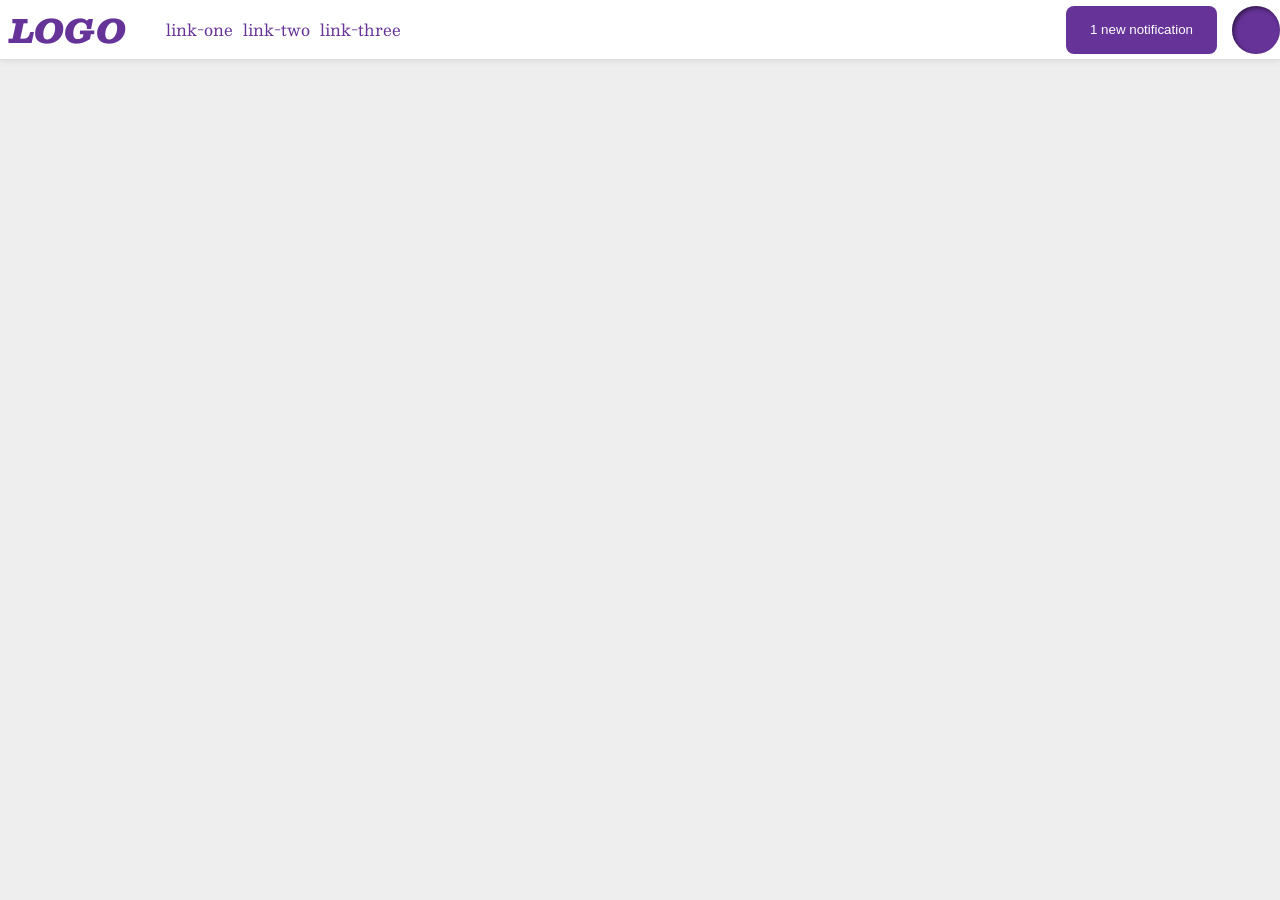
<file: foundations/flex/03-flex-header-2/index.html>
<!DOCTYPE html>
<html lang="en">
  <head>
    <meta charset="UTF-8">
    <meta http-equiv="X-UA-Compatible" content="IE=edge">
    <meta name="viewport" content="width=device-width, initial-scale=1.0">
    <title>Flex Header 2</title>
    <link rel="stylesheet" href="style.css">
  </head>
  <body>
    <div class="header">
      <div class="logo">
        LOGO
      </div>
      <ul class="links">
        <li><a href="https://google.com">link-one</a></li>
        <li><a href="https://google.com">link-two</a></li>
        <li><a href="https://google.com">link-three</a></li>
      </ul>
      <div class="notification-bar">
        <button class="notifications">
        1 new notification
        </button>
        <div class="profile-image"></div>
    </div>    
    </div>
    
  </body>
</html>
</file>
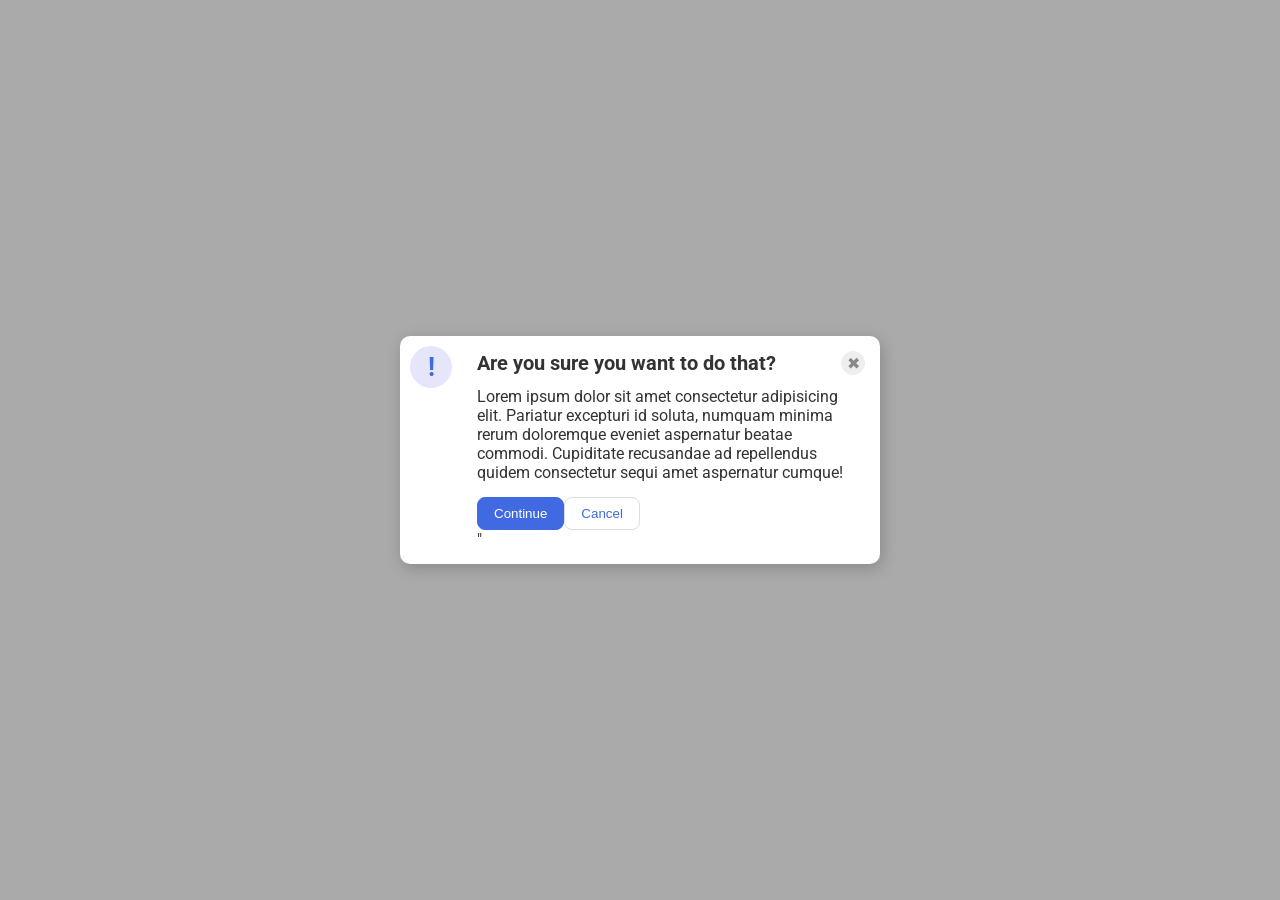
<file: foundations/flex/05-flex-modal/index.html>
<!DOCTYPE html>
<html lang="en">
  <head>
    <meta charset="UTF-8">
    <meta http-equiv="X-UA-Compatible" content="IE=edge">
    <meta name="viewport" content="width=device-width, initial-scale=1.0">
    <link rel="stylesheet" href="style.css">
    <title>Modal</title>
  </head>
  <body>
    <div class="modal">
      <div class="left">
        <div class="icon">!</div>
      </div>
      <div class="right">
        <div class="top">
          <div class="header">Are you sure you want to do that?</div>
          <button class="close-button">✖</button>
        </div>
        <div class="text">Lorem ipsum dolor sit amet consectetur adipisicing elit. Pariatur excepturi id soluta, numquam minima rerum doloremque eveniet aspernatur beatae commodi. Cupiditate recusandae ad repellendus quidem consectetur sequi amet aspernatur cumque!</div>
        <div class="bottom">
          <button class="continue">Continue</button>
          <button class="cancel">Cancel</button>
        </div>"
      </div>
    </div>
  </body>
</html>
</file>
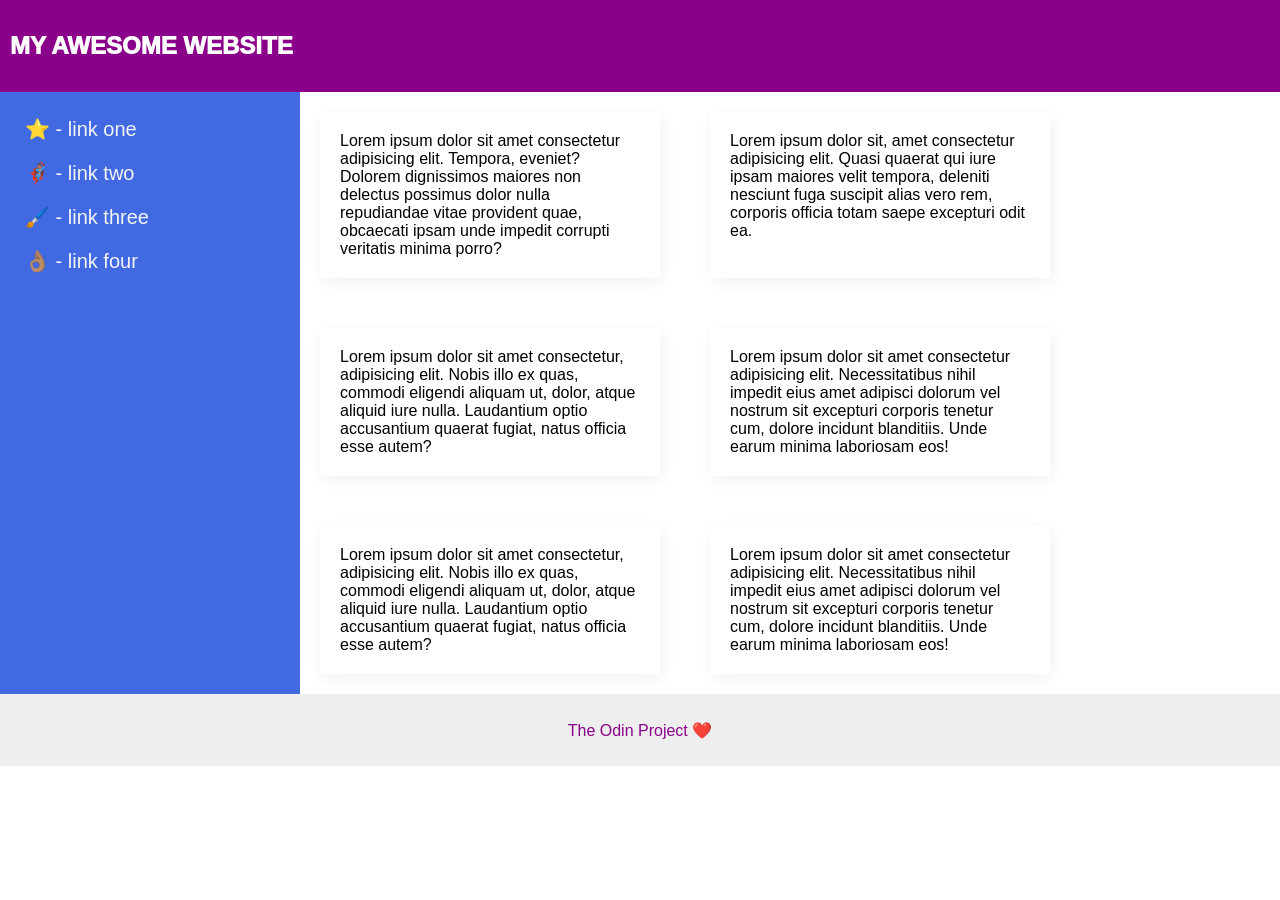
<file: foundations/flex/07-flex-layout-2/index.html>
<!DOCTYPE html>
<html lang="en">
  <head>
    <meta charset="UTF-8">
    <meta http-equiv="X-UA-Compatible" content="IE=edge">
    <meta name="viewport" content="width=device-width, initial-scale=1.0">
    <title>The Holy Grail</title>
    <link rel="stylesheet" href="style.css">
  </head>
  <body>
    <div class="header">
      MY AWESOME WEBSITE
    </div>
    
    <div class="content">
      <div class="sidebar middle-left">
        <ul>
          <li><a href="#">⭐ - link one</a></li>
          <li><a href="#">🦸🏽‍♂️ - link two</a></li>
          <li><a href="#">🖌️ - link three</a></li>
          <li><a href="#">👌🏽 - link four</a></li>
        </ul>
      </div>
      <div class="cards middle-right">
        <div class="card">Lorem ipsum dolor sit amet consectetur adipisicing elit. Tempora, eveniet? Dolorem dignissimos maiores non delectus possimus dolor nulla repudiandae vitae provident quae, obcaecati ipsam unde impedit corrupti veritatis minima porro?</div>
        <div class="card">Lorem ipsum dolor sit, amet consectetur adipisicing elit. Quasi quaerat qui iure ipsam maiores velit tempora, deleniti nesciunt fuga suscipit alias vero rem, corporis officia totam saepe excepturi odit ea.</div>
        <div class="card">Lorem ipsum dolor sit amet consectetur, adipisicing elit. Nobis illo ex quas, commodi eligendi aliquam ut, dolor, atque aliquid iure nulla. Laudantium optio accusantium quaerat fugiat, natus officia esse autem?</div>
        <div class="card">Lorem ipsum dolor sit amet consectetur adipisicing elit. Necessitatibus nihil impedit eius amet adipisci dolorum vel nostrum sit excepturi corporis tenetur cum, dolore incidunt blanditiis. Unde earum minima laboriosam eos!</div>
        <div class="card">Lorem ipsum dolor sit amet consectetur, adipisicing elit. Nobis illo ex quas, commodi eligendi aliquam ut, dolor, atque aliquid iure nulla. Laudantium optio accusantium quaerat fugiat, natus officia esse autem?</div>
        <div class="card">Lorem ipsum dolor sit amet consectetur adipisicing elit. Necessitatibus nihil impedit eius amet adipisci dolorum vel nostrum sit excepturi corporis tenetur cum, dolore incidunt blanditiis. Unde earum minima laboriosam eos!</div>
      </div>
    </div>

    <div class="footer">
      The Odin Project ❤️
    </div>
  </body>
</html>
</file>
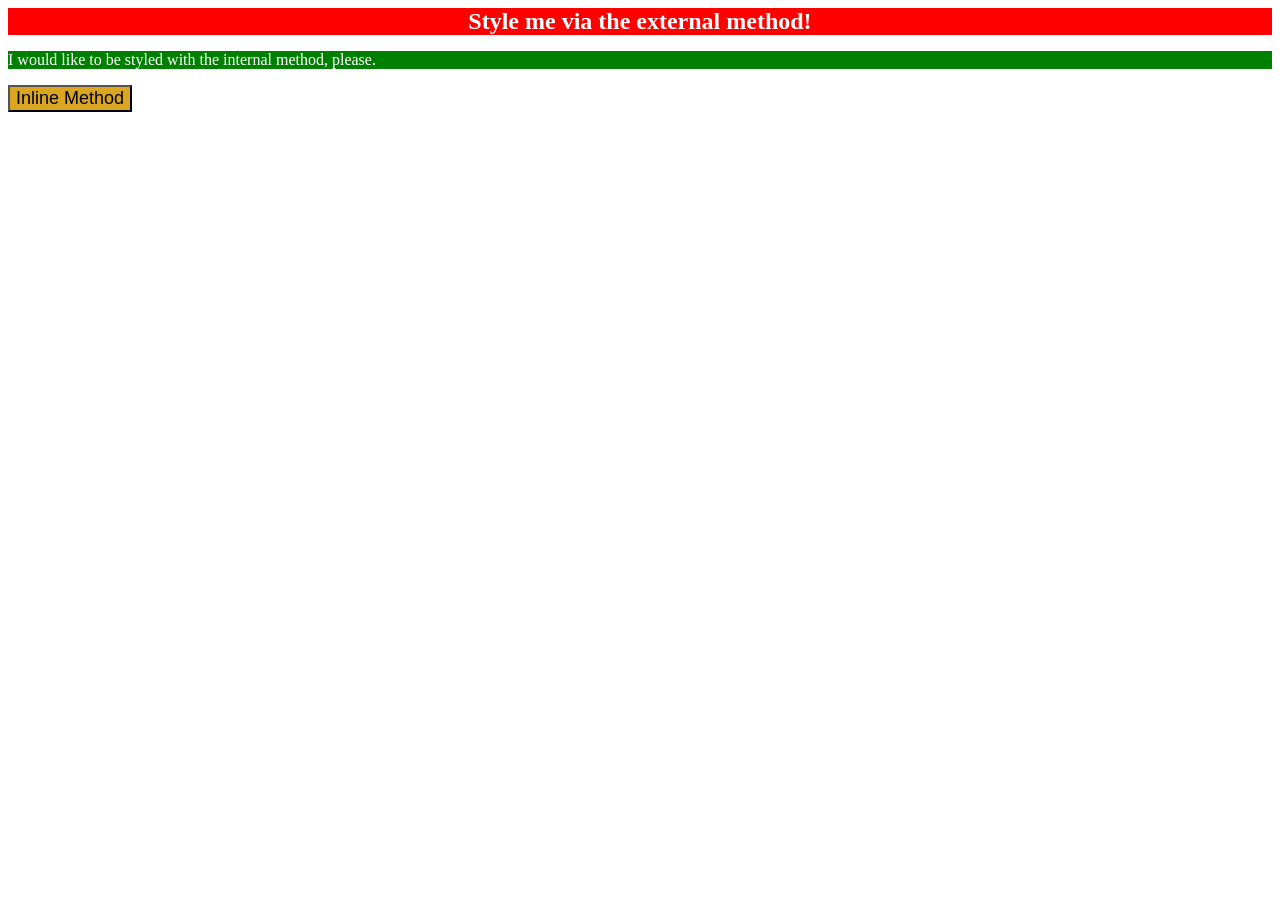
<file: foundations/intro-to-css/01-css-methods/index.html>
<!DOCTYPE html>
<html lang="en">
  <head>
    <meta charset="UTF-8">
    <meta http-equiv="X-UA-Compatible" content="IE=edge">
    <meta name="viewport" content="width=device-width, initial-scale=1.0">
    <link rel="stylesheet" href="style.css">
    <title>Methods for Adding CSS</title>

    <style>
      p {
        color: white;
        background-color: green;
      }

    </style>


  </head>
  <body>
    <div>Style me via the external method!</div>
    <p>I would like to be styled with the internal method, please.</p>
    <button style = "background-color: goldenrod; font-size: 18px;">Inline Method</button>
  </body>
</html>
</file>
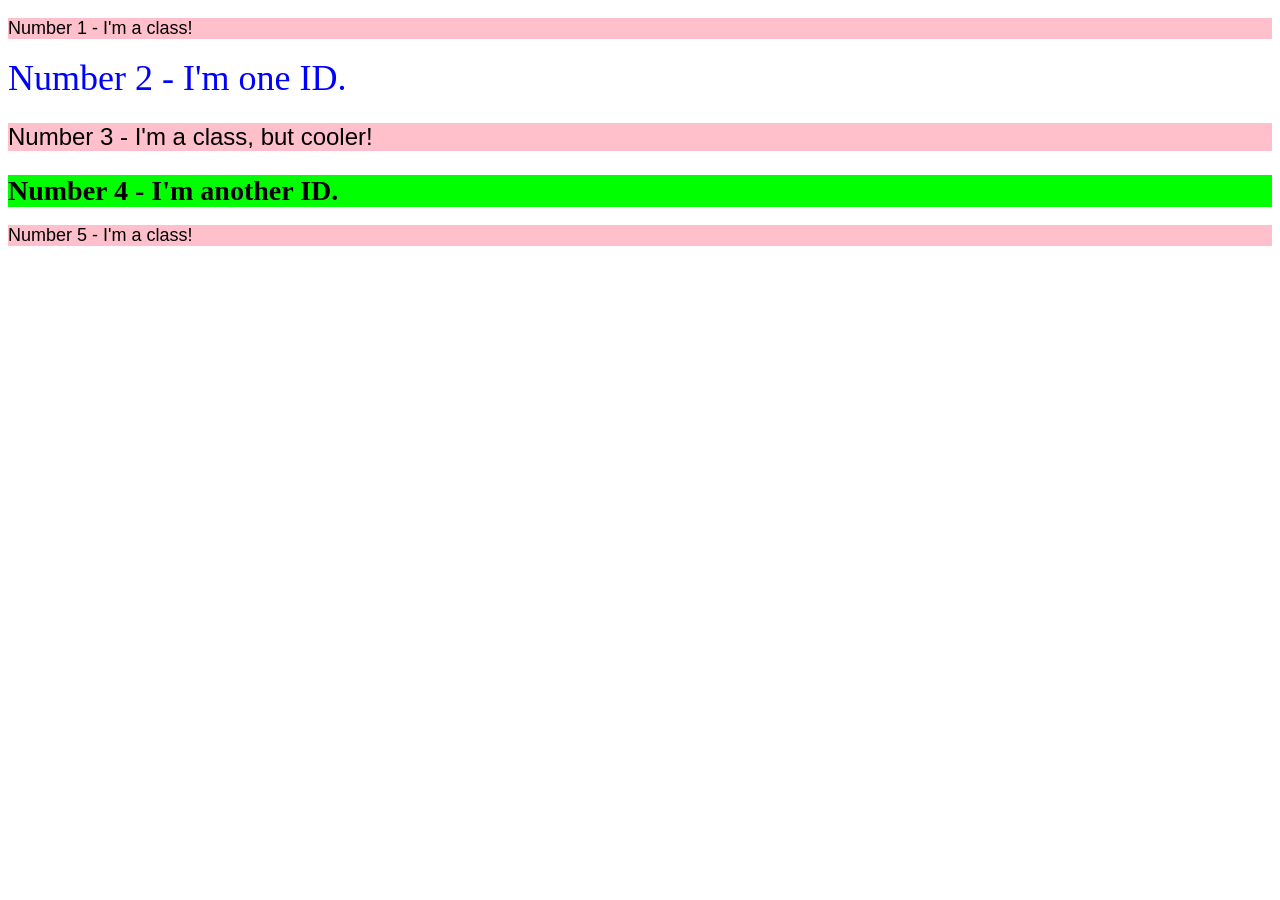
<file: foundations/intro-to-css/02-class-id-selectors/index.html>
<!DOCTYPE html>
<html lang="en">
  <head>
    <meta charset="UTF-8">
    <meta http-equiv="X-UA-Compatible" content="IE=edge">
    <meta name="viewport" content="width=device-width, initial-scale=1.0">
    <title>Class and ID Selectors</title>
    <link rel="stylesheet" href="style.css">
  </head>
  <body>
    <p class="redbkg small">Number 1 - I'm a class!</p>
    <div id="number2">Number 2 - I'm one ID.</div>
    <p class="redbkg big">Number 3 - I'm a class, but cooler!</p>
    <div id="number4">Number 4 - I'm another ID.</div>
    <p class="redbkg small">Number 5 - I'm a class!</p>
  </body>
</html>
</file>
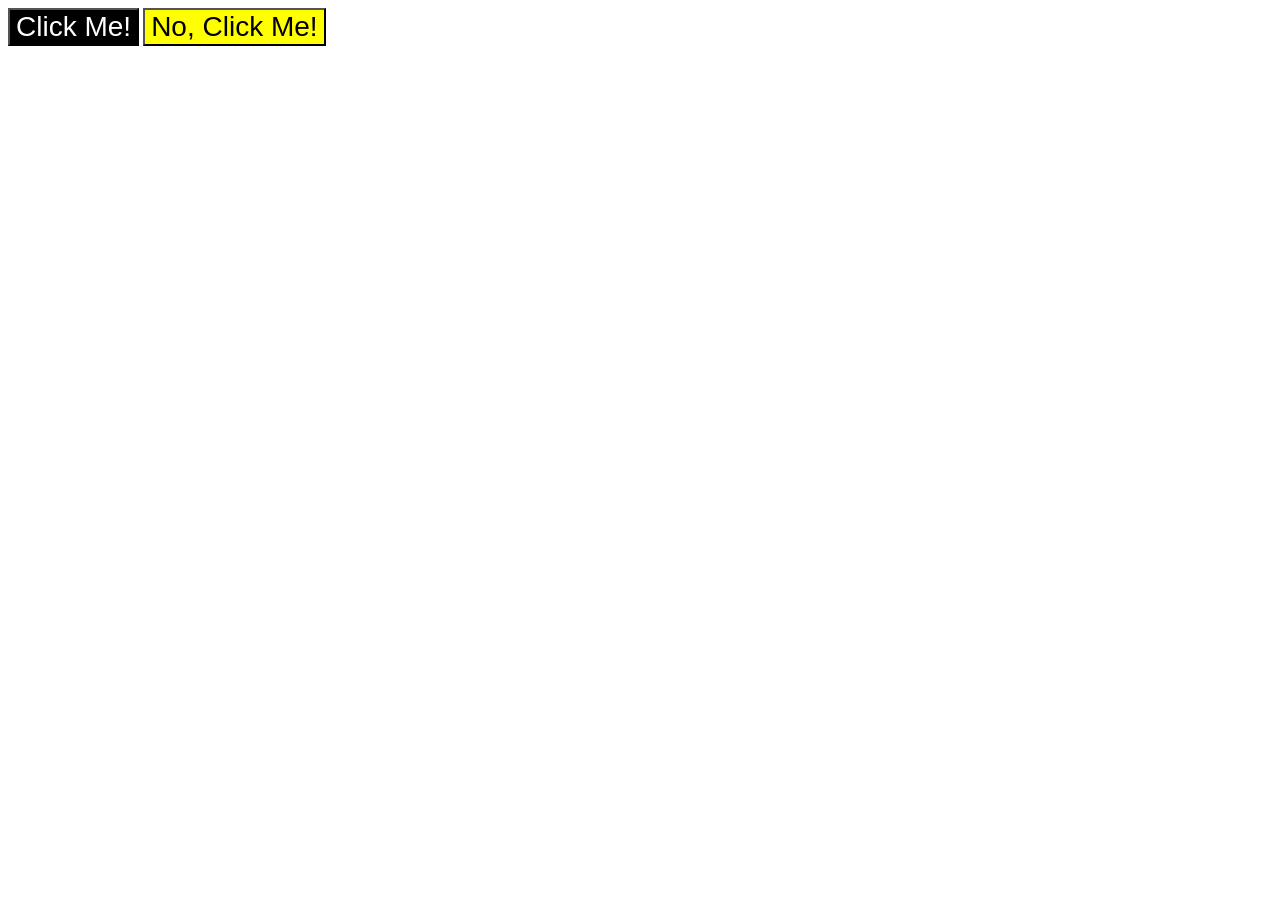
<file: foundations/intro-to-css/03-grouping-selectors/index.html>
<!DOCTYPE html>
<html lang="en">
  <head>
    <meta charset="UTF-8">
    <meta http-equiv="X-UA-Compatible" content="IE=edge">
    <meta name="viewport" content="width=device-width, initial-scale=1.0">
    <title>Grouping Selectors</title>
    <link rel="stylesheet" href="style.css">
  </head>
  <body>
    <button class="me">Click Me!</button>
    <button class="nome">No, Click Me!</button>
  </body>
</html>
</file>
<file: foundations/flex/03-flex-header-2/style.css>
/* this is some magical font-importing.  
you'll learn about it later. */
@import url('https://fonts.googleapis.com/css2?family=Besley:ital,wght@0,400;1,900&display=swap');

body {
  margin: 0;
  background: #eee;
  font-family: Besley, serif;
}

.header {
  background: white;
  border-bottom: 1px solid #ddd;
  box-shadow: 0 0 8px rgba(0,0,0,.1);
}

.profile-image {
  background: rebeccapurple;
  box-shadow: inset 2px 2px 4px rgba(0,0,0,.5);
  border-radius: 50%;
  width: 48px;
  height: 48px;
}

.logo {
  color: rebeccapurple;
  font-size: 32px;
  font-weight: 900;
  font-style: italic;
}

button {
  border: none;
  border-radius: 8px;
  background: rebeccapurple;
  color: white;
  padding: 8px 24px;
}

a {
  /* this removes the line under our links */
  text-decoration: none;
  color: rebeccapurple;
}

ul {
  list-style-type: none;
}

/* Solution */

.header {
  display: flex;
  align-items: center;
}

ul {
  display: flex;
  flex-direction: row;
  gap: 10px;
}

.logo {
  margin-left: 10px;
}

.notification-bar {
  display: flex;
  margin-left: auto;
  gap: 15px;
}
</file>
<file: foundations/flex/05-flex-modal/style.css>
@import url('https://fonts.googleapis.com/css2?family=Roboto:wght@400;700&display=swap');

html, body {
  height: 100%;
}

body {
  font-family: Roboto, sans-serif;
  margin: 0;
  background: #aaa;
  color: #333;
  /* I'll give you this one for free lol */
  display: flex;
  align-items: center;
  justify-content: center;
}

.modal {
  background: white;
  width: 480px;
  border-radius: 10px;
  box-shadow: 2px 4px 16px rgba(0,0,0,.2);
}

.icon {
  color: royalblue;
  font-size: 26px;
  font-weight: 700;
  background: lavender;
  width: 42px;
  height: 42px;
  border-radius: 50%;
  display: flex;
  align-items: center;
  justify-content: center;
}

.close-button {
  background: #eee;
  border-radius: 50%;
  color: #888;
  font-weight: 400;
  font-size: 16px;
  height: 24px;
  width: 24px;
  display: flex;
  align-items: center;
  justify-content: center;
  border: 1px solid #eee;
  padding: 0;
}

button {
  cursor: pointer;
  padding: 8px 16px;
  border-radius: 8px;
}

button.continue {
  background: royalblue;
  border: 1px solid royalblue;
  color: white;
}

button.cancel {
  background: white;
  border: 1px solid #ddd;
  color: royalblue;
}


/* Solution */

.modal {
  display: flex;
  flex: 1, 0, auto;
}

.icon {
  margin: 10px;
}

.header {
  font-weight: 700;
  font-size: 20px;
  
}

.close-button {
  display: flex;
  justify-content: center;
  margin-left: auto;
}

.right {
  display: flex;
  flex-direction: column;
  margin: 15px;
}

.top {
  display: flex;
  flex-direction: row;
  margin-bottom: 12px;
}

.bottom {
  display: flex;
  flex-direction: row;
  margin-top: 15px;
}
</file>
<file: foundations/flex/07-flex-layout-2/style.css>
body {
  font-family: -apple-system, BlinkMacSystemFont, 'Segoe UI', Roboto, Oxygen, Ubuntu, Cantarell, 'Open Sans', 'Helvetica Neue', sans-serif;
  margin: 0;
  min-height: 100vh;
}

.header {
  height: 72px;
  background: darkmagenta;
  color: white;
}

.footer {
  height: 72px;
  background: #eee;
  color: darkmagenta;
}

.sidebar {
  width: 300px;
  background: royalblue;
  box-sizing: border-box;
}

.card {
  border: 1px solid #eee;
  box-shadow: 2px 4px 16px rgba(0,0,0,.06);
  border-radius: 4px;
}

/* Solution */

body {
  display: flex;
  flex-direction: column;
}

ul {
  list-style-type: none;
  padding: 5px;
  margin: 10px;
  width: 300px;
}

li {
  font-size: 20px;
  padding: 10px;
}

a {
  text-decoration: none;
  color: whitesmoke;
  font-weight: 500;
}

.header {
  display: flex;
  justify-content: left;
  align-items: center;
  font-size: 24px;
  font-weight: 1000;
  padding: 10px;
}

.content {
  display: flex;
}

.middle-left {
  display: flex;
  flex-direction: column;
}

.middle-right {
  display: flex;
  flex-direction: row;
  flex-wrap: wrap;
  gap: 10px;
}

.card {
  display: flex;
  border: #eee;
  padding: 20px;
  flex-wrap: wrap;
  width: 300px;
  margin: 20px;
}

.sidebar a {
  width: 300px;
}

.footer {
  display: flex;
  justify-content: center;
  align-items: center;
}
</file>
<file: foundations/intro-to-css/01-css-methods/style.css>
div {
    color: white;
    background-color: red;
    font-size: 24px;
    font-weight: 700;
    text-align: center;
}
</file>
<file: foundations/intro-to-css/02-class-id-selectors/style.css>
/* Add CSS Styling */

.redbkg {
    background-color: pink;
}

.small {
    font-size: 18px;
}

.big {
    font-size: 24px;
}

.redbkg.small {
    font-family: Verdana, Geneva, Tahoma, sans-serif;
}

.redbkg.big {
    font-family: Verdana, Geneva, Tahoma, sans-serif;
}

#number2 {
    font-size: 36px;
    color: blue;
    font-family: 'Times New Roman', Times, serif;
}

#number4 {
    font-size: 28px;
    background-color: lime;
    font-weight: 700;
}
</file>
<file: foundations/intro-to-css/03-grouping-selectors/style.css>
/* Add CSS Styling */

button {
    font-size: 28px;
    font-family: Helvetica, 'Times New Roman', 'sans-serif'
}

.me {
    background-color: black;
    color: white;
}

.nome {
    background-color: yellow;
}
</file>
